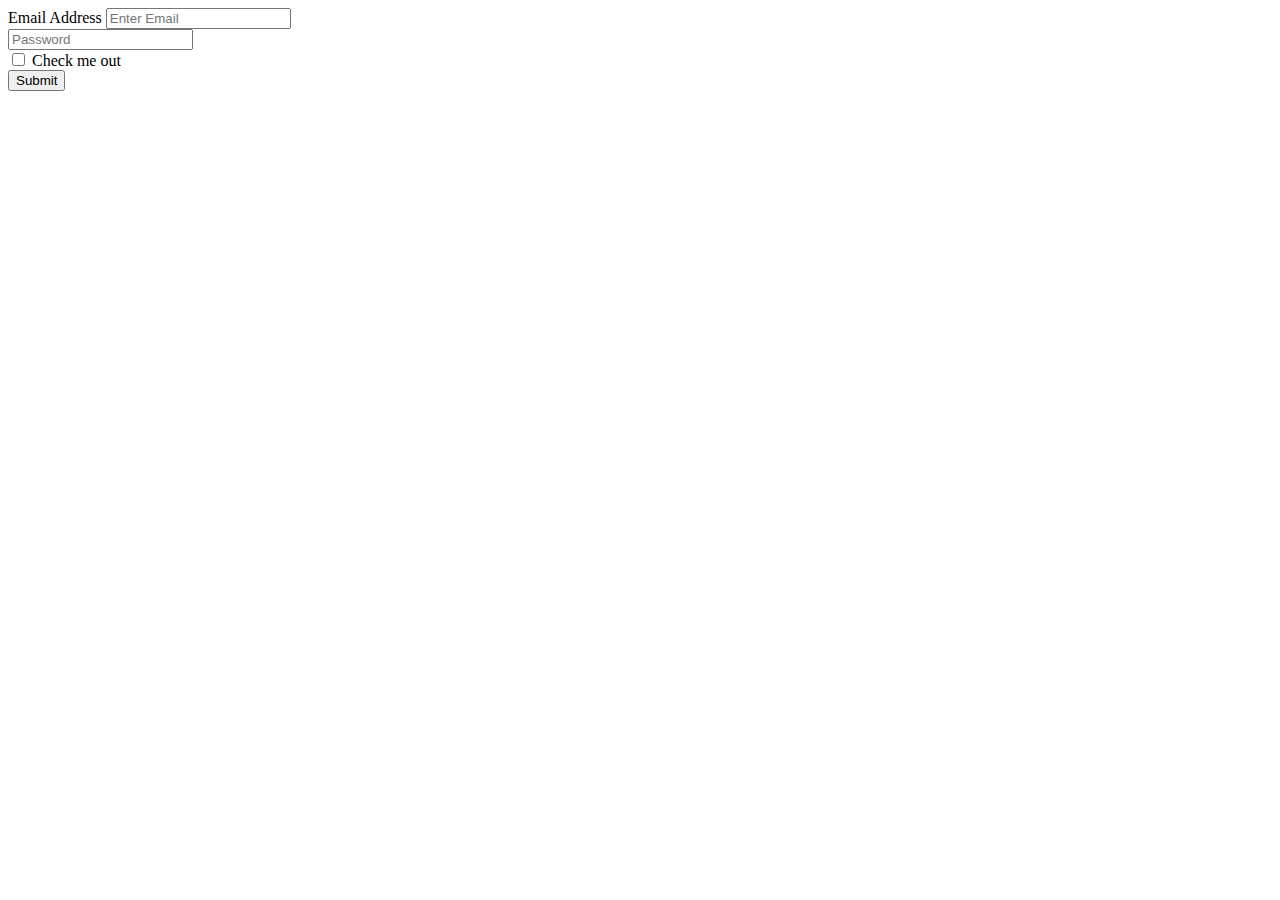
<file: login.html>
<!DOCTYPE html>
<head>
    <link href="https://cdn.jsdelivr.net/npm/bootstrap@5.0.2/dist/css/bootstrap.min.css" rel="stylesheet" integrity="sha384-EVSTQN3/azprG1Anm3QDgpJLIm9Nao0Yz1ztcQTwFspd3yD65VohhpuuCOmLASjC" 
    crossorigin="anonymous">
</head>
<body>
    <form class="bg-dark">
        <div class="form-group">
            <label for="Email">Email Address</label>
            <input type="email" class="form-control" placeholder="Enter Email">
        </div>
        <div class="form-group">
            <input type="password" class="form-control" placeholder="Password">
        </div>
        <div class="form-group form-check">
            <input type="checkbox" class="form-check-input" id="exampleCheck1">
            <label class="form-check-label" for="exampleCheck1">Check me out</label>
            </div>
            <button type="submit" class="btn btn-primary">Submit</button>
            </form>
</body>
</html>
</file>
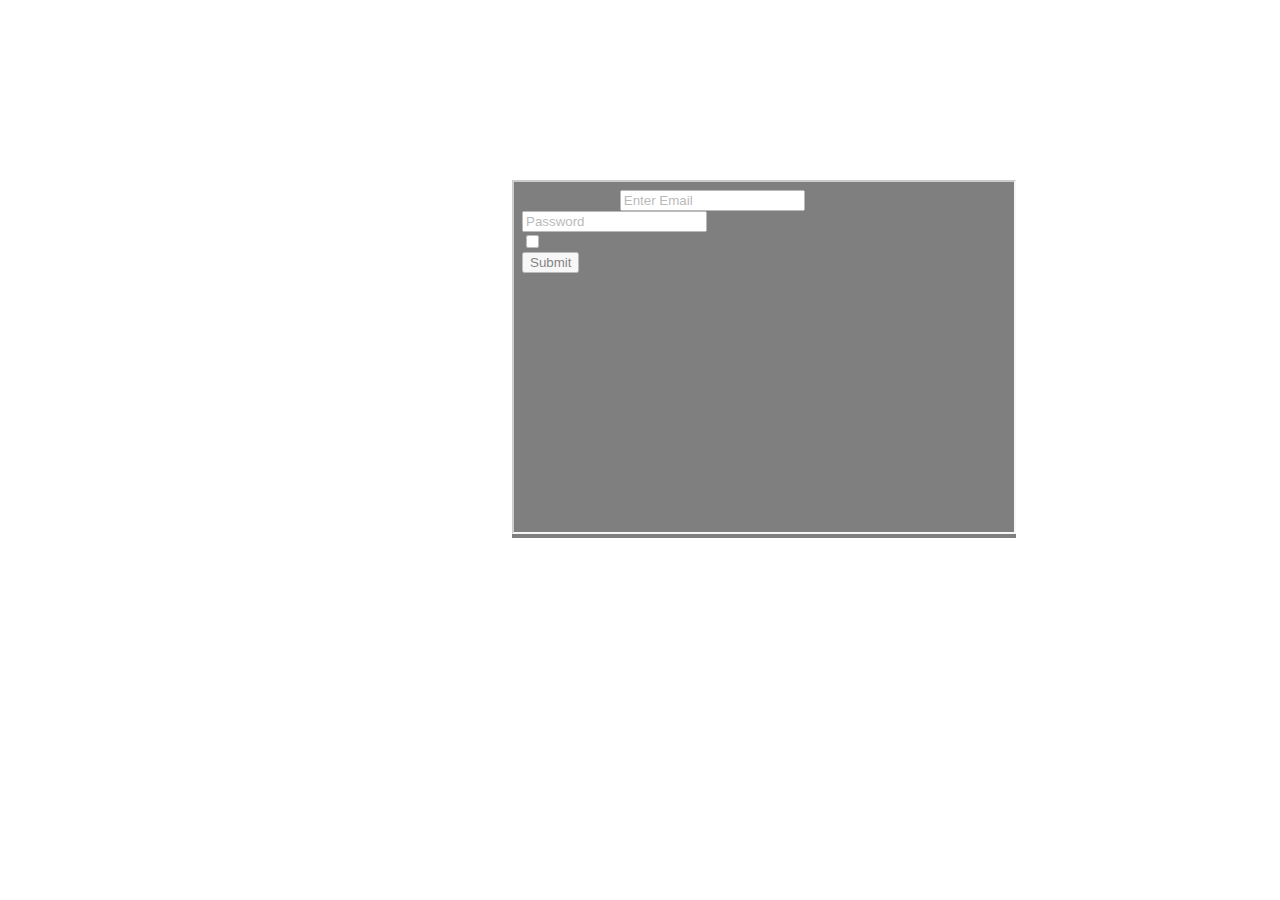
<file: popup-notes.html>
<!DOCTYPE html>
<head>
    <link href="https://cdn.jsdelivr.net/npm/bootstrap@5.0.2/dist/css/bootstrap.min.css" rel="stylesheet" integrity="sha384-EVSTQN3/azprG1Anm3QDgpJLIm9Nao0Yz1ztcQTwFspd3yD65VohhpuuCOmLASjC" 
    crossorigin="anonymous">
</head>
<body>

    <div style="position: fixed; top: 0px; left: 0px; width:100%; height: 100%; opacity: 0.5;" class="bg-dark">

    <div style="position: fixed; top: 20%; left: 40%; background-color: black;">
        <iframe src="login.html" width="500px" height="350px" name="_container"></iframe>
    </div>
</body>
</html>
</file>
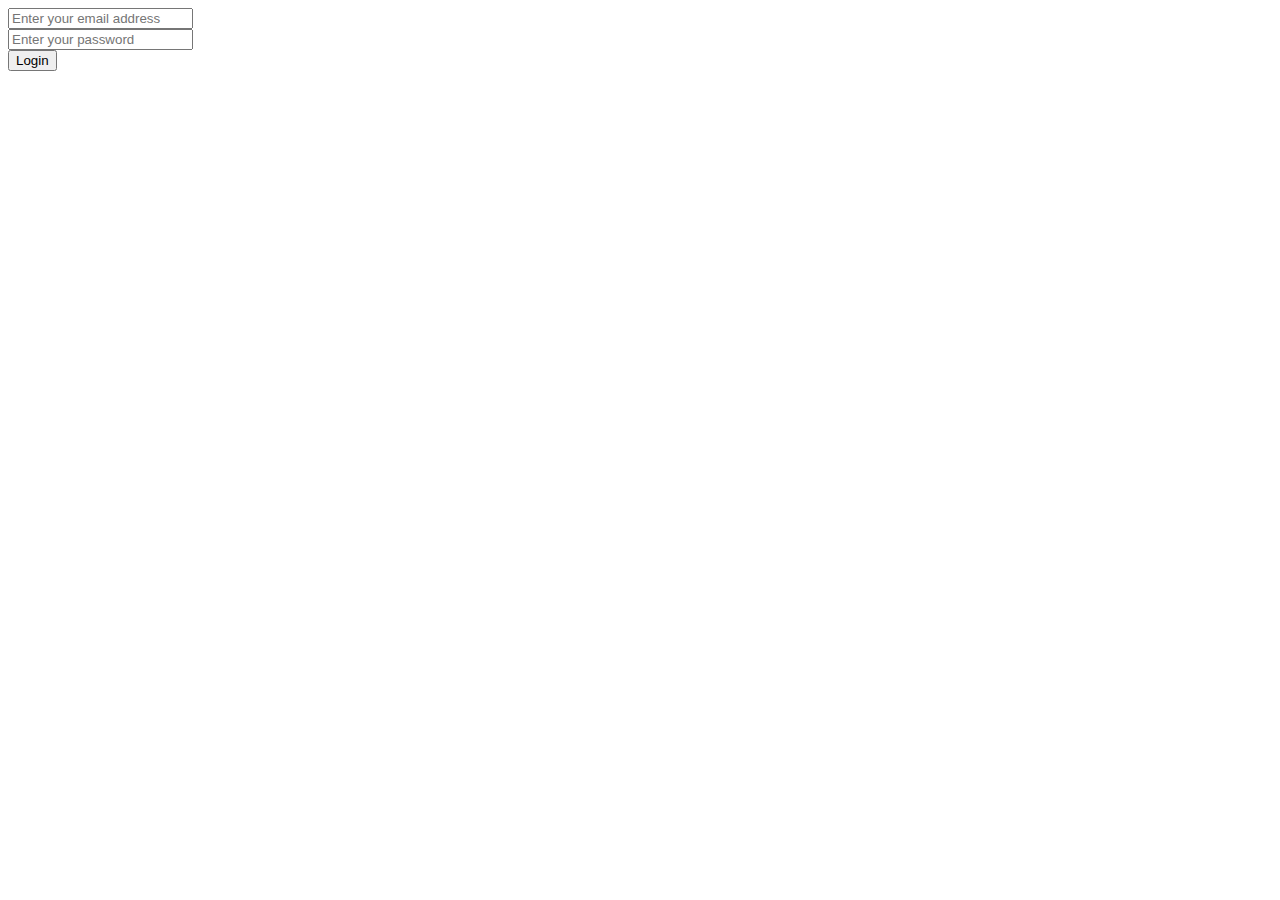
<file: 2023-12-04/login.html>
<!DOCTYPE html>
<head>
    <link href="https://cdn.jsdelivr.net/npm/bootstrap@5.0.2/dist/css/bootstrap.min.css" rel="stylesheet" integrity="sha384-EVSTQN3/azprG1Anm3QDgpJLIm9Nao0Yz1ztcQTwFspd3yD65VohhpuuCOmLASjC" 
    crossorigin="anonymous">
</head>
<body>
    <div class="form-group">
    <input type="text" placeholder="Enter your email address" class="mt-3"><br>
    <input type="password" placeholder="Enter your password" class="mt-3"><br>
    <button type="login" class="mt-3">Login</button>
    </div>
</body>
</html>
</file>
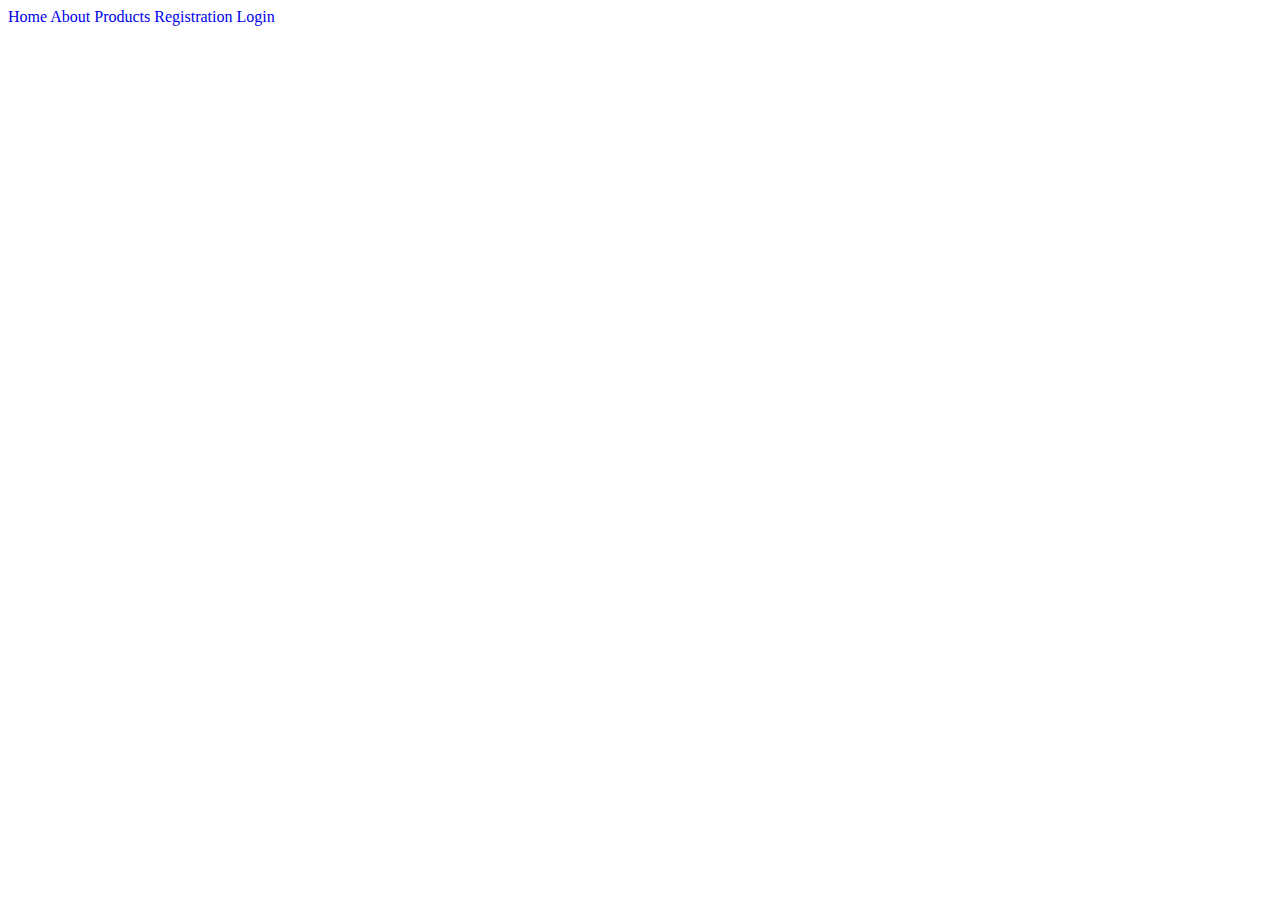
<file: 2023-12-04/menu.html>
<!DOCTYPE html>
<head>
    <link href="https://cdn.jsdelivr.net/npm/bootstrap@5.0.2/dist/css/bootstrap.min.css" rel="stylesheet" integrity="sha384-EVSTQN3/azprG1Anm3QDgpJLIm9Nao0Yz1ztcQTwFspd3yD65VohhpuuCOmLASjC" 
    crossorigin="anonymous">
    <link rel="stylesheet" href="styles.css">
</head>
<body>
    <div class="nav bg-dark">
        
        <a href="#">Home</a>
        <a href="#">About</a>
        <a href="#">Products</a>
        <a href="registration.html" target="_container">Registration</a>
        <a href="login.html" target="_container">Login</a>
        </div>
</body>
</html>
</file>
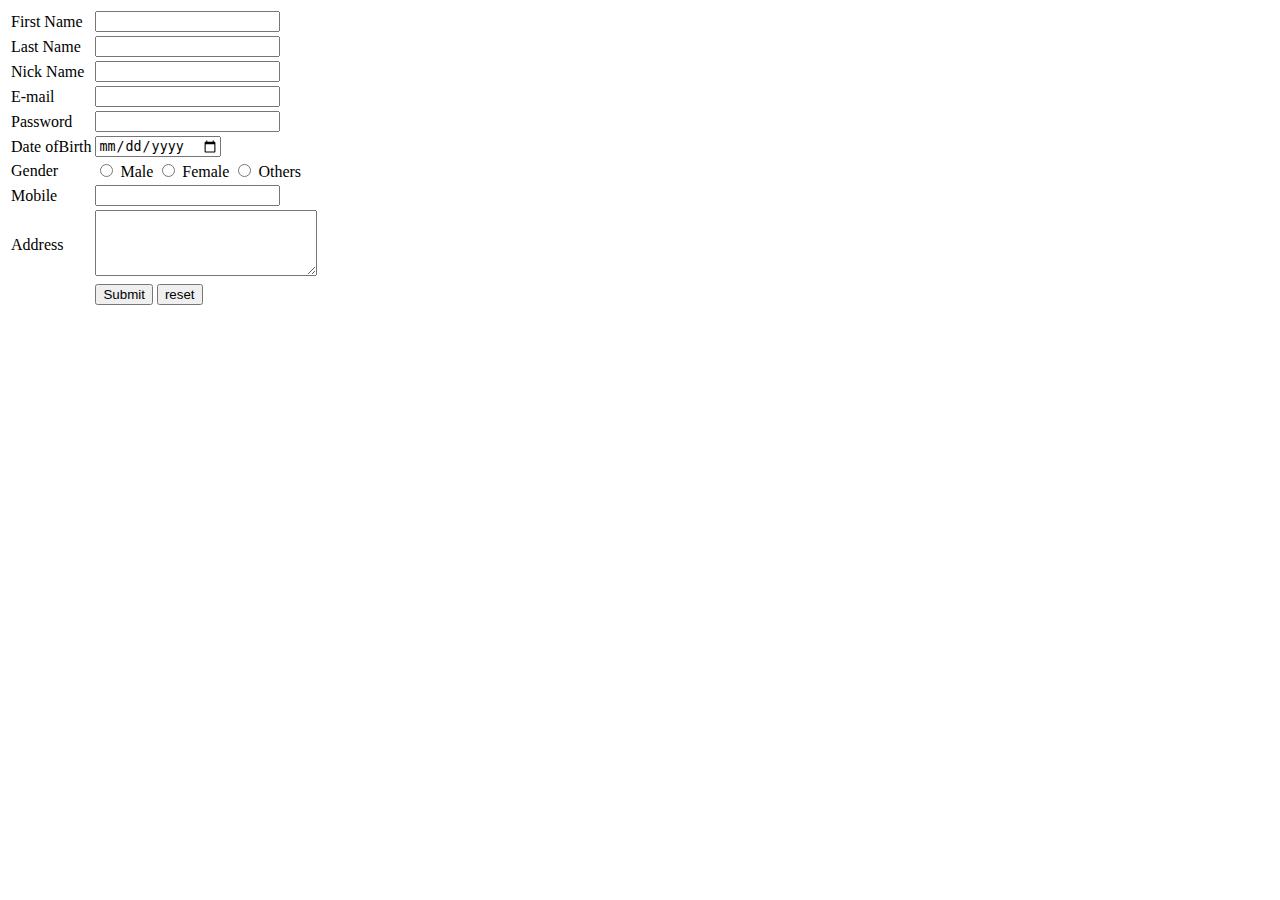
<file: 2023-12-04/registration.html>
<!DOCTYPE html>
<head>
    <link href="https://cdn.jsdelivr.net/npm/bootstrap@5.0.2/dist/css/bootstrap.min.css" rel="stylesheet" integrity="sha384-EVSTQN3/azprG1Anm3QDgpJLIm9Nao0Yz1ztcQTwFspd3yD65VohhpuuCOmLASjC" 
    crossorigin="anonymous">
</head>
<body>
    <form action="" id="form1" method="get">
        <table class="center">
            <tr>
                <td><label for="fname" >First Name</label></td>
                <td><input type="text"><br></td>
            </tr>
            <tr>
                <td><label for="lname" >Last Name</label></td>
                <td><input type="text"></td>
            </tr>
            <tr>
                <td><label for="Nickname" >Nick Name</label></td>
                <td><input type="text"></td>
            </tr>
            <tr>
                <td><label for="email" >E-mail</label></td>
                <td><input type="email"></td>
            </tr>
            <tr>
                <td><label for="psd" >Password</label></td>
                <td><input type="password"></td>
            </tr>
            <tr>
                <td><label for="dob" >Date ofBirth</label></td>
                <td><input type="date"></td>
            </tr>
            <tr>
                <td><label for="gender">Gender</label></td>
                <td>
                    <input type="radio" name="gender" value="male" >
                    <label for="male">Male</label>
                    <input type="radio" name="gender" value="female" >
                    <label for="female">Female</label>
                    <input type="radio" name="gender" value="others" >
                    <label for="others">Others</label>
                </td>
            </tr>
            <tr>
                <td><label for="mobile" >Mobile</label></td>
                <td><input type="number"></td>
                        </tr>
            <tr>
                <td><label for="address">Address</label></td>
                <td><textarea name="address" rows="4" cols="25"></textarea></td>
                </tr>
            <tr>
                <td></td>
            <td><button type="submit" value="submit" class="mt-3">Submit </button>
            <button type="reset" value="reset">reset</button></td>
            </tr>

        </table>
    </form>
</body>
</file>
<file: 2023-12-04/styles.css>
/* .nav {
    display: flex;
    justify-content: space-around;
} */

.nav a{
    text-decoration: none;
}

.sub-menu {
    display:none;
}

.menu-item:hover .sub-menu {
    display:block;
}

.menu-item {
    position: relative;
}

.sub-menu {
    /* display: none; */
    position:absolute;

}
</file>
